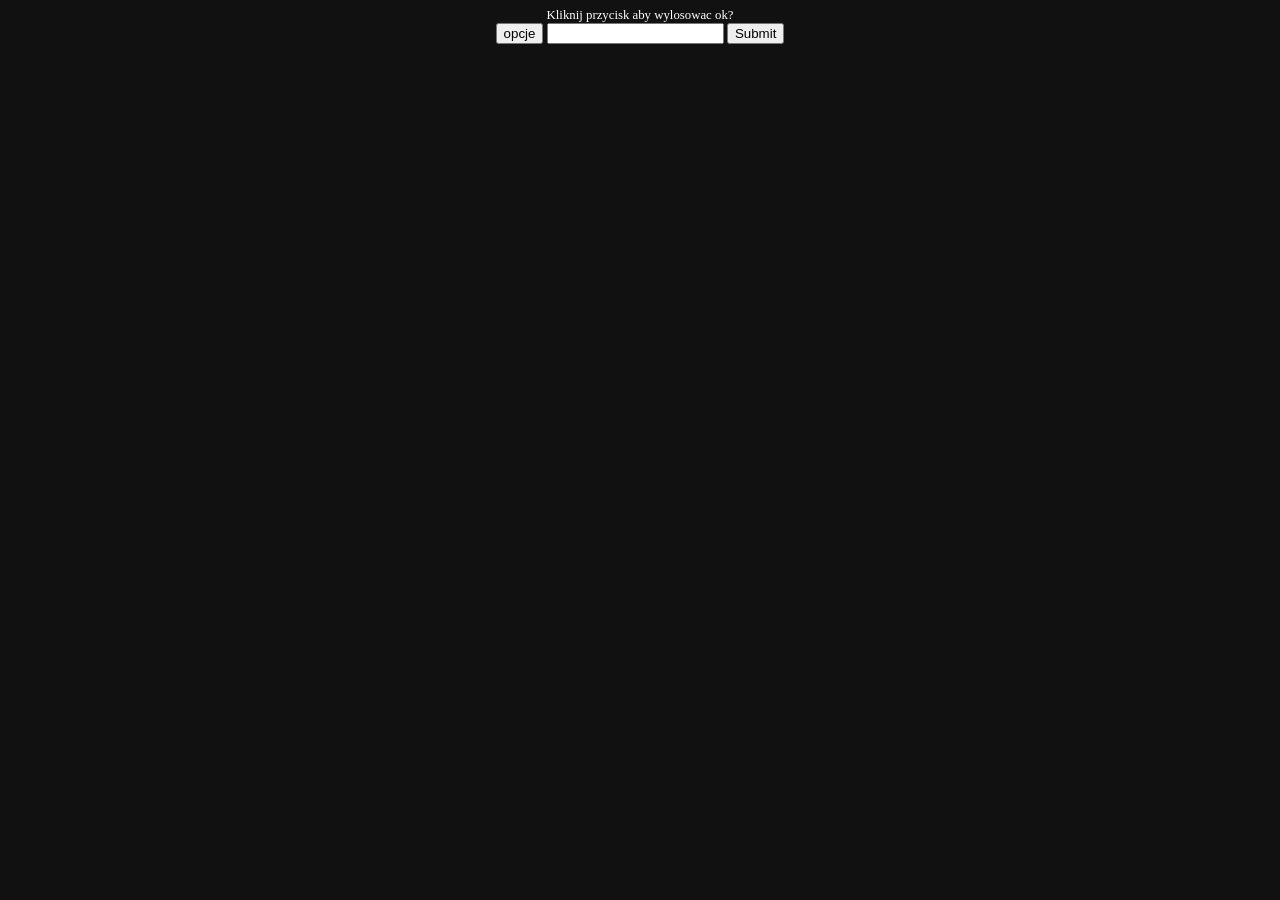
<file: index.html>
<!DOCTYPE html>
<html lang="en">
    <head>
        <meta charset="UTF-8">
        <title>Title</title>
        <script src="index.js" defer></script>
        <link rel="stylesheet" href="index.css">
    </head>
    <body>
        <div id="options" class="hidden">
            <strong>tryb tlumaczenia</strong>
            <div class="option">
                <label for="gerpol">niemiecki => polski</label>
                <input type="radio" name="transmode" id="gerpol" value="gerpol" checked="checked" class="opt-input">
            </div>
            <div class="option">
                <label for="polger">polski => niemiecki</label>
                <input type="radio" name="transmode" id="polger" value="polger" class="opt-input">
            </div>
            <div class="option">
                <label for="random">losowy</label>
                <input type="radio" name="transmode" id="random" value="random" class="opt-input">
            </div>
            <strong>opcje zestawu</strong>
            <div class="option">
                <label for="k4t1">kapitel 5 temat 1</label>
                <input type="checkbox" name="k4t1" id="k4t1" value="k4t1" checked="checked" class="opt-input">
            </div>
            <div class="option">
                <label for="k4t2">kapitel 5 temat 2</label>
                <input type="checkbox" name="k4t2" id="k4t2" value="k4t2" checked="checked" class="opt-input">
            </div>
            <div class="option">
                <label for="k4t3">kapitel 5 temat 3</label>
                <input type="checkbox" name="k4t3" id="k4t3" value="k4t3" checked="checked" class="opt-input">
            </div>
            <div class="option">
                <label for="k4t4">kapitel 5 temat 4</label>
                <input type="checkbox" name="k4t4" id="k4t4" value="k4t4" checked="checked" class="opt-input">
            </div>
            <div class="option">
                <label for="kzwei1">kapitel 5 temat 1 zdania</label>
                <input type="checkbox" name="kzwei1" id="kzwei1" value="kzwei1" checked="checked" class="opt-input">
            </div>
            <div class="option">
                <label for="kzwei2">kapitel 5 temat 2 zdania</label>
                <input type="checkbox" name="kzwei2" id="kzwei2" value="kzwei2" checked="checked" class="opt-input">
            </div>
            <div class="option">
                <label for="kzwei3">kapitel 5 temat 3 zdania</label>
                <input type="checkbox" name="kzwei3" id="kzwei3" value="kzwei3" checked="checked" class="opt-input">
            </div>
            <div class="option">
                <label for="kzwei4">kapitel 5 temat 4 zdania</label>
                <input type="checkbox" name="kzwei4" id="kzwei4" value="kzwei4" checked="checked" class="opt-input">
            </div>
            <button id="optionsok">ok</button>
            <button id="clear">reset opcji</button>
        </div>
        <div id="app">
            <label for="input" id="to-translate">Kliknij przycisk aby wylosowac ok?</label>
            <div>
<!--                <button id="tenadole">te na dole</button>-->
                <button id="opcje">opcje</button>
                <input id="input" type="text">
                <button id="submit">Submit</button>
            </div>
        </div>
        <div id="result" class="hidden">
            <table>
                <thead>
                    <tr>
                        <th colspan="2" id="ans"></th>
                    </tr>
                </thead>
                <tbody>
                    <tr>
                        <td>wpisales:</td>
                        <td>
                            <span id="last-input"></span>
                        </td>
                    </tr>
                    <tr>
                        <td>odpowiedz:</td>
                        <td>
                            <span id="output"></span>
                        </td>
                    </tr>
                </tbody>
            </table>
            <button id="ok">Ok</button>
        </div>
        <div id="te-na-dole" class="hidden">
            <hr>
            <div>
                <strong>vorhaben - zamierzac</strong>
                <p>
                    Ich habe vor, + zu + czasownik w bezokoliczniku + reszta zdania.
                </p>
                <p>
                    ich habe vor (ja zamierzam)
                </p>
                <p>
                    du hast vor (ty zamierzasz)
                </p>
                <p>
                    er/sie/es hat vor (on/ona/ono ma zamiar)
                </p>
                <p>
                    wir haben vor (my zamierzamy)
                </p>
                <p>
                    ihr habt vor (wy zamierzacie)
                </p>
                <p>
                    sie/Sie haben vor (oni/one/Państwo zamierzają)
                </p>
            </div>
            <hr>
            <div>
                <strong>ich habe die Absicht - mam zamiar</strong>
                <p>
                    Ich habe die Absicht, + zu + czasownik w bezokoliczniku + reszta zdania.
                </p>
                <p>
                    ich habe die Absicht (ja mam zamiar)
                </p>
                <p>
                    du hast die Absicht (ty masz zamiar)
                </p>
                <p>
                    er/sie/es hat die Absicht (on/ona/ono ma zamiar)
                </p>
                <p>
                    wir haben die Absicht (my mamy zamiar)
                </p>
                <p>
                    ihr habt die Absicht (wy macie zamiar)
                </p>
                <p>
                    sie/Sie haben die Absicht (oni/one/Państwo mają zamiar)
                </p>
            </div>
            <hr>
            <div>
                <strong>imperativ tryb rozkazujacy</strong>
                <p>
                    Prośbę, polecenie lub rozkaz zawsze zaczniesz od czasownika w czasie teraźniejszym.
                </p>
                <p>
                    W zależności do kogo się zwracasz, ten czasownik będzie się trochę różnił.
                </p>
                <p>
                    Jeśli zwracasz się do jednej osoby i jesteś z nią na “ty” z odmienionego czasownika
                </p>
                <p>
                    odcinasz końcówkę “-st” i pomijasz zaimek “du”:
                </p>
                <p>
                    Du gibst mir die Schlüssel. <strong>Tryb rozkazujący:</strong> Gib (st) (du) mir die Schlüssel!
                </p>
                <p>
                    Du machst eine Pause. <strong>Tryb rozkazujący:</strong> Mach (st) (du) eine Pause!
                </p>
                <p>
                    Du isst viel Obst. <strong>Tryb rozkazujący:</strong> Iss (st) (du) viel Obst!
                </p>
                <p>
                    Du nimmst deine Medikamente. <strong>Tryb rozkazujący:</strong> Nimm (st) (du) deine Medikamente!
                </p>
            </div>
            <hr>
            <div>
                <strong>odmiana czasownika möchte (musiec)</strong>
                <table>
                    <tr>
                        <th>Osoba</th>
                        <th>Czasownik</th>
                    </tr>
                    <tr>
                        <td>ich</td>
                        <td>möchte</td>
                    </tr>
                    <tr>
                        <td>du</td>
                        <td>möchtest</td>
                    </tr>
                    <tr>
                        <td>er/sie/es</td>
                        <td>möchte</td>
                    </tr>
                    <tr>
                        <td>wir</td>
                        <td>möchten</td>
                    </tr>
                    <tr>
                        <td>ihr</td>
                        <td>möchtet</td>
                    </tr>
                    <tr>
                        <td>sie/Sie</td>
                        <td>möchten</td>
                    </tr>
                </table>
                <p>
                    przyklady zdan:
                </p>
                <p>
                    Ich möchte ein Buch lesen. (Chciałbym przeczytać książkę.)
                </p>
                <p>
                    Ich möchte essen. (Chciałbym jeść.)
                </p>
            </div>
        </div>
    </body>
</html>
</file>
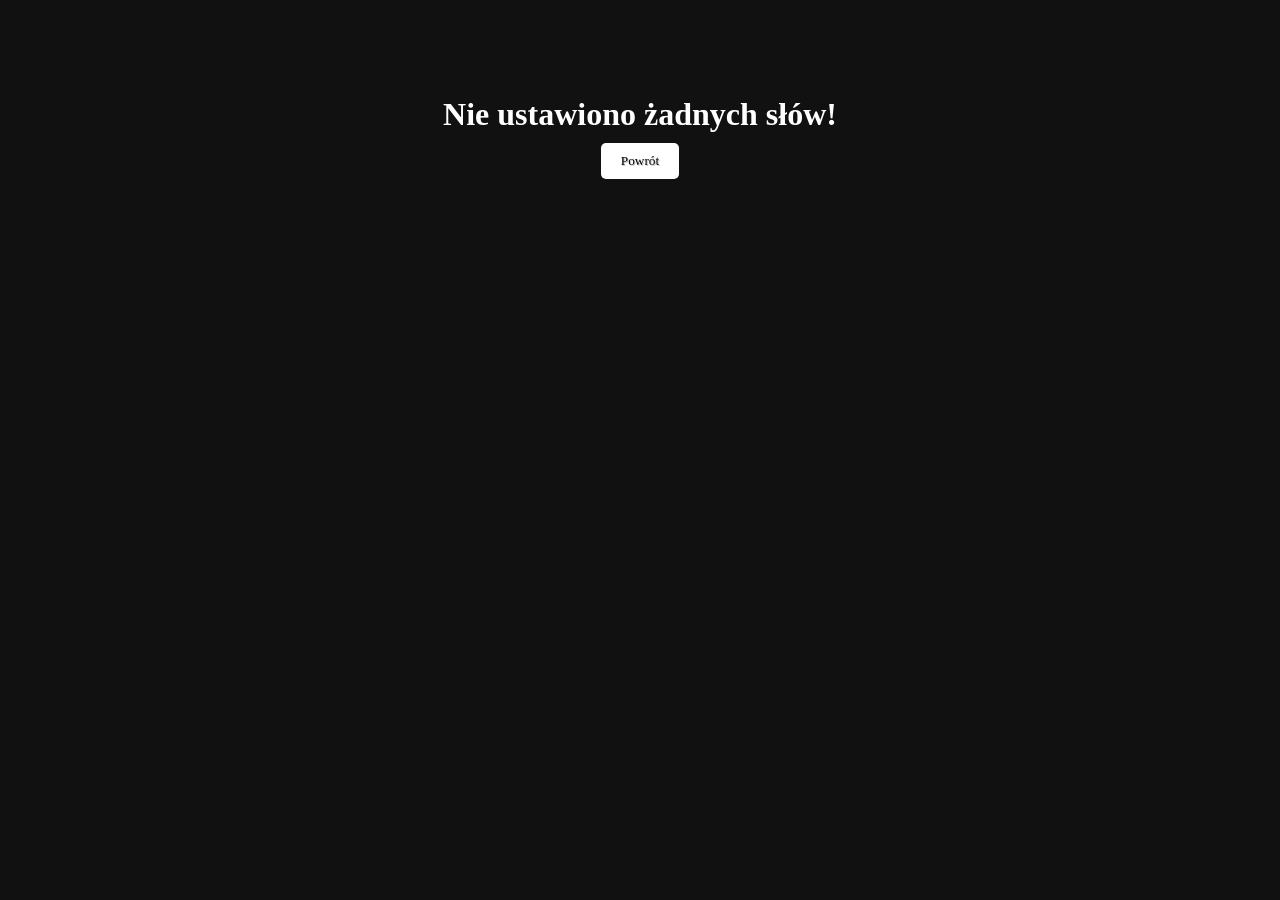
<file: app.html>
<!DOCTYPE html>
<html lang="pl">
<head>
    <meta charset="UTF-8"/>
    <meta http-equiv="X-UA-Compatible" content="IE=edge"/>
    <meta name="viewport" content="width=device-width, initial-scale=1.0"/>
    <link rel="icon" href="images/favicon.ico"/>
    <link rel="stylesheet" href="css/app.css"/>
    <script src="js/app.js" defer></script>
    <title>Document</title>
</head>
    <body>
        <div id="container">
            <h2>Przetłumacz!</h2>
            <div id="word-container">
                <h1 id="word-count">Słowo 0 z 0:</h1>
                <h1 id="current-word" class="big-font">Brak</h1>
            </div>
            <input type="text" id="answer"/>
            <button id="check-answer">Sprawdź</button>
        </div>
    </body>
    <div id="popup" class="fullscreen popup-container hidden">
        <div class="fullscreen fade-background"></div>
        <div class="popup">
            <h1 id="popup-title"></h1>
            <h3 id="popup-msg1"></h3>
            <h3 id="popup-msg2"></h3>
            <button id="continue">Dalej</button>
        </div>
    </div>
</html>
</file>
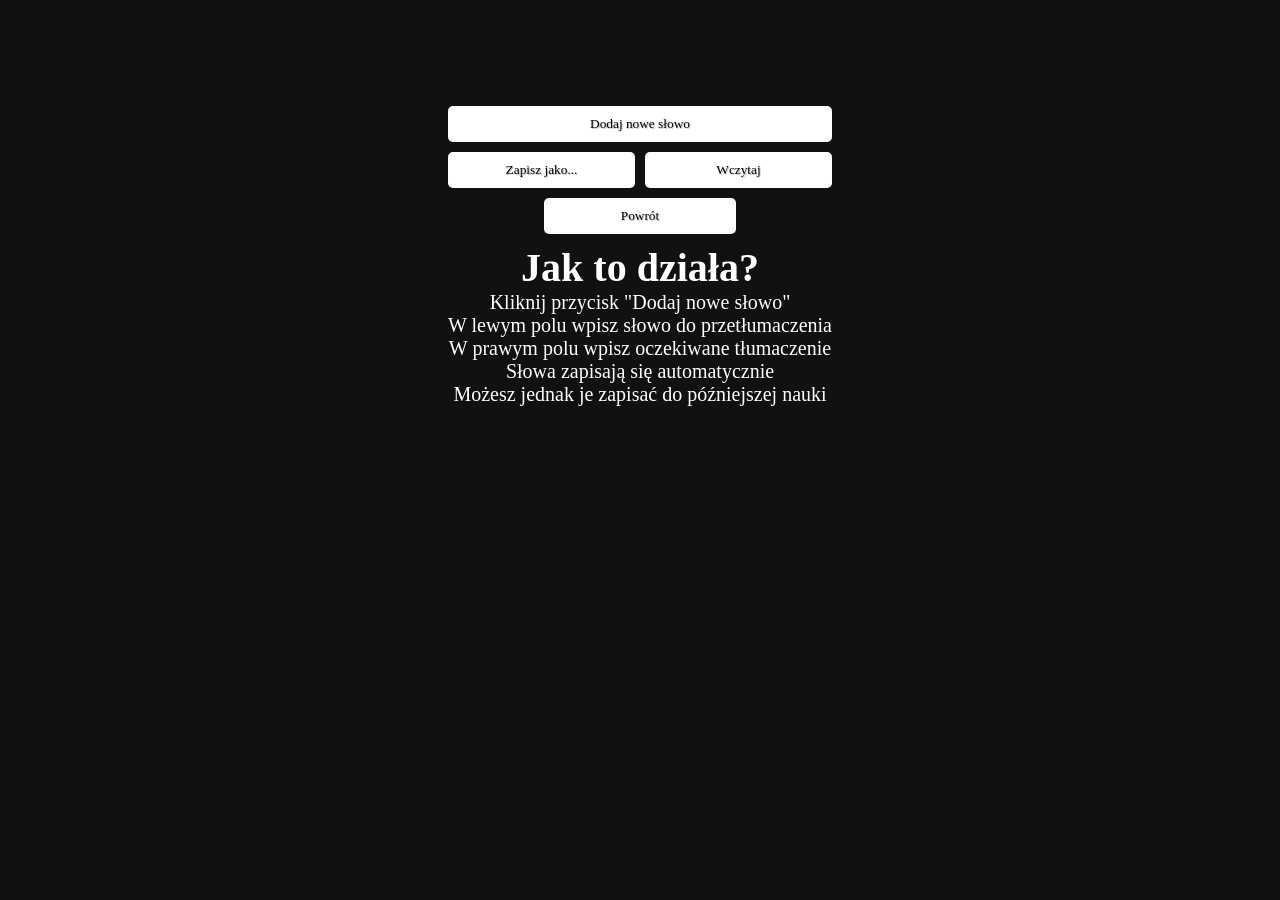
<file: edit.html>
<!DOCTYPE html>
<html lang="pl">
    <head>
        <meta charset="UTF-8"/>
        <meta http-equiv="X-UA-Compatible" content="IE=edge"/>
        <meta name="viewport" content="width=device-width, initial-scale=1.0"/>
        <link rel="icon" href="images/favicon.ico"/>
        <link rel="stylesheet" href="css/edit.css"/>
        <script src="js/edit.js" defer></script>
        <title>Edytuj Słowa</title>
    </head>
    <body>
        <div id="container">
            <ol id="list">

            </ol>
            <button onclick="addWord()">Dodaj nowe słowo</button>
            <div class="fifty-fifty">
                <button id="save">Zapisz jako...</button>
                <button id="load">Wczytaj</button>
            </div>
            <a href="index.html">
                <button id="back">Powrót</button>
            </a>
            <div id="instructions">
                <h1>Jak to działa?</h1>
                <p>Kliknij przycisk "Dodaj nowe słowo"</p>
                <p>W lewym polu wpisz słowo do przetłumaczenia</p>
                <p>W prawym polu wpisz oczekiwane tłumaczenie</p>
                <p>Słowa zapisają się automatycznie</p>
                <p>Możesz jednak je zapisać do późniejszej nauki</p>
            </div>
        </div>
        <div id="save-preset" class="fullscreen popup-container hidden">
            <div class="fullscreen fade-background"></div>
            <div class="popup">
                <h1>Zapisz jako...</h1>
                <input type="text" id="preset-name"/>
                <div class="fifty-fifty">
                    <button class="save">Zapisz</button>
                    <button class="cancel">Anuluj</button>
                </div>
            </div>
        </div>
        <div id="load-preset" class="fullscreen popup-container hidden">
            <div class="fullscreen fade-background"></div>
            <div class="popup">
                <h1>Wczytaj slowa</h1>
                <ul id="preset-list">
                    <li><button>tak</button></li>
                </ul>
                <button class="cancel">Anuluj</button>
            </div>
        </div>
    </body>
</html>
</file>
<file: index.css>
body {
    background: #111;
    color: white;
    font-family: Verdana, serif;
    width: 100vw;
    text-align: center;
    display: flex;
    flex-direction: column;
    font-size: 3vw;
}
tbody {
    font-weight: 500;
}
@media (min-width: 1000px) {
    body {
        font-size: 1vw;
    }
}
#result table {
    font-weight: bold;
    font-size: 200%;
}
html {
    display: flex;
    flex-direction: row;
    justify-content: center;
}
td:nth-child(1) {
    text-align: right;
}
td:nth-child(2) {
    text-align: left;
}
table, tr {
    width: 100%;
}
td {
    width: 50%;
    padding: 10px;
}
hr {
    width: 500px;
}
.hidden {
    display: none !important;
}
#ok {
    font-size: 500%;
    font-weight: bold;
    padding: 10px;
}
#options {
    display: flex;
    flex-direction: column;
    justify-content: flex-start;
    width: 250px;
    position: absolute;
    transform: translate(-50%, -50%);
    top: 50%;
    left: 50%;
    padding: 50px;
    background: black;
    gap: 10px;
}
.option {
    display: flex;
    flex-direction: row-reverse;
    justify-content: center;
}
</file>
<file: css/app.css>
* {
    margin: 0;
    font-family: 'Comic Sans MS', 'Comic Sans', serif;
}
body {
    display: flex;
    justify-content: center;
    background: #111;
    color: white;
    height: 100dvh;
    width: 100vw;
    overflow-x: hidden;
    z-index: 0;
}
#container {
    margin-top: max(75px, 7.5vw);
    display: flex;
    flex-direction: column;
    align-items: center;
    gap: 10px;
}
#container input {
    width: 100%;
    box-sizing: border-box;
    border: none;
    border-radius: 5px;
    padding: 2px;
}
#word-container {
    display: flex;
    flex-direction: column;
    align-items: center;
    width: 100%;
}
h1, h2, h3 {
    width: fit-content;
}
#container button {
    width: 100%;
    padding: 10px 20px;
}
button {
    background: white;
    border: none;
    border-radius: 5px;
    text-shadow: 1px 1px 0 rgba(0, 0, 0, 0.25);
}
button:hover {
    background: lightgray;
    cursor: pointer;
}
button:disabled {
    color: darkgray;
}
button:disabled:hover {
    cursor: not-allowed;
}
.fullscreen {
    width: 100%;
    height: 100%;
    position: absolute;
    left: 0;
    top: 0;
}
.fade-background {
    z-index: 1;
    background: rgba(0, 0, 0, 0.8);
}
.popup-container {
    display: flex;
    justify-content: center;
    align-items: center;
}
.popup {
    display: flex;
    flex-direction: column;
    align-items: center;
    gap: 10px;
    z-index: 2;
    background: #222;
    padding: 20px;
    border-radius: 10px;
}
.popup button {
    padding: 5px 0 5px 0;
    width: 100%;
}
.hidden {
    display: none;
}
.big-font {
    font-size: 300%;
}
.green {
    color: #62ff62;
}
.orange {
    color: #ffdf5e;
}
.red {
    color: #ff5454;
}
</file>
<file: css/edit.css>
* {
    margin: 0;
    font-family: 'Comic Sans MS', 'Comic Sans', serif;
}
body {
    display: flex;
    justify-content: center;
    background: #111;
    color: white;
    height: 100dvh;
    width: 100vw;
    overflow-x: hidden;
    z-index: 0;
}
#container {
    margin: max(50px, 7.5vw) 0 max(50px, 7.5vw) 0;
    display: flex;
    flex-direction: column;
    align-items: center;
    gap: 10px;
}
#container button {
    width: 100%;
    padding: 10px 20px;
    text-shadow: 1px 1px 0 rgba(0, 0, 0, 0.25);
}
button {
    background: white;
    border: none;
    border-radius: 5px;
}
button:hover {
    background: lightgray;
    cursor: pointer;
}
button:disabled {
    color: darkgray;
}
button:disabled:hover {
    cursor: not-allowed;
}
#list {
    display: flex;
    align-items: center;
    flex-direction: column;
    padding-left: 20px;
    gap: 5px;
}
#list li input {
    width: min(200px, 25vw);
}
#list li button {
    padding: 0 5px 0 5px;
    height: 100%;
    width: fit-content;
}
.fifty-fifty {
    width: 100%;
    display: flex;
    flex-direction: row;
    gap: 10px;
}
.fifty-fifty * {
    flex: 1;
}
#container > a {
    width: 50%;
}
#back {
    width: 100%;
}
#instructions {
    width: 100%;
    display: flex;
    flex-direction: column;
    align-items: center;
    list-style-type: none;
    text-align: center;
    font-size: 75%;
}
@media (min-width: 500px) {
    #instructions {
        font-size: 100%;
    }
}
@media (min-width: 800px) {
    #instructions {
        font-size: 125%;
    }
}
.fullscreen {
    width: 100%;
    height: 100%;
    position: absolute;
    left: 0;
    top: 0;
}
.fade-background {
    z-index: 1;
    background: rgba(0, 0, 0, 0.8);
}
.popup-container {
    display: flex;
    justify-content: center;
    align-items: center;
}
.popup {
    display: flex;
    flex-direction: column;
    gap: 10px;
    z-index: 2;
    background: #222;
    padding: 20px;
    border-radius: 10px;
}
.popup button {
    padding: 5px 0 5px 0;
}
.popup > input {
    width: 100%;
    border: none;
    border-radius: 5px;
    padding: 2px 0 2px 0;
}
.hidden {
    display: none;
}
#load-preset ul {
    list-style-type: none;
    padding: 0;
}
#load-preset ul li {
    padding-bottom: 5px;
}
#load-preset ul li button {
    padding-left: 5px;
    text-align: left;
    width: 100%;
}
</file>
